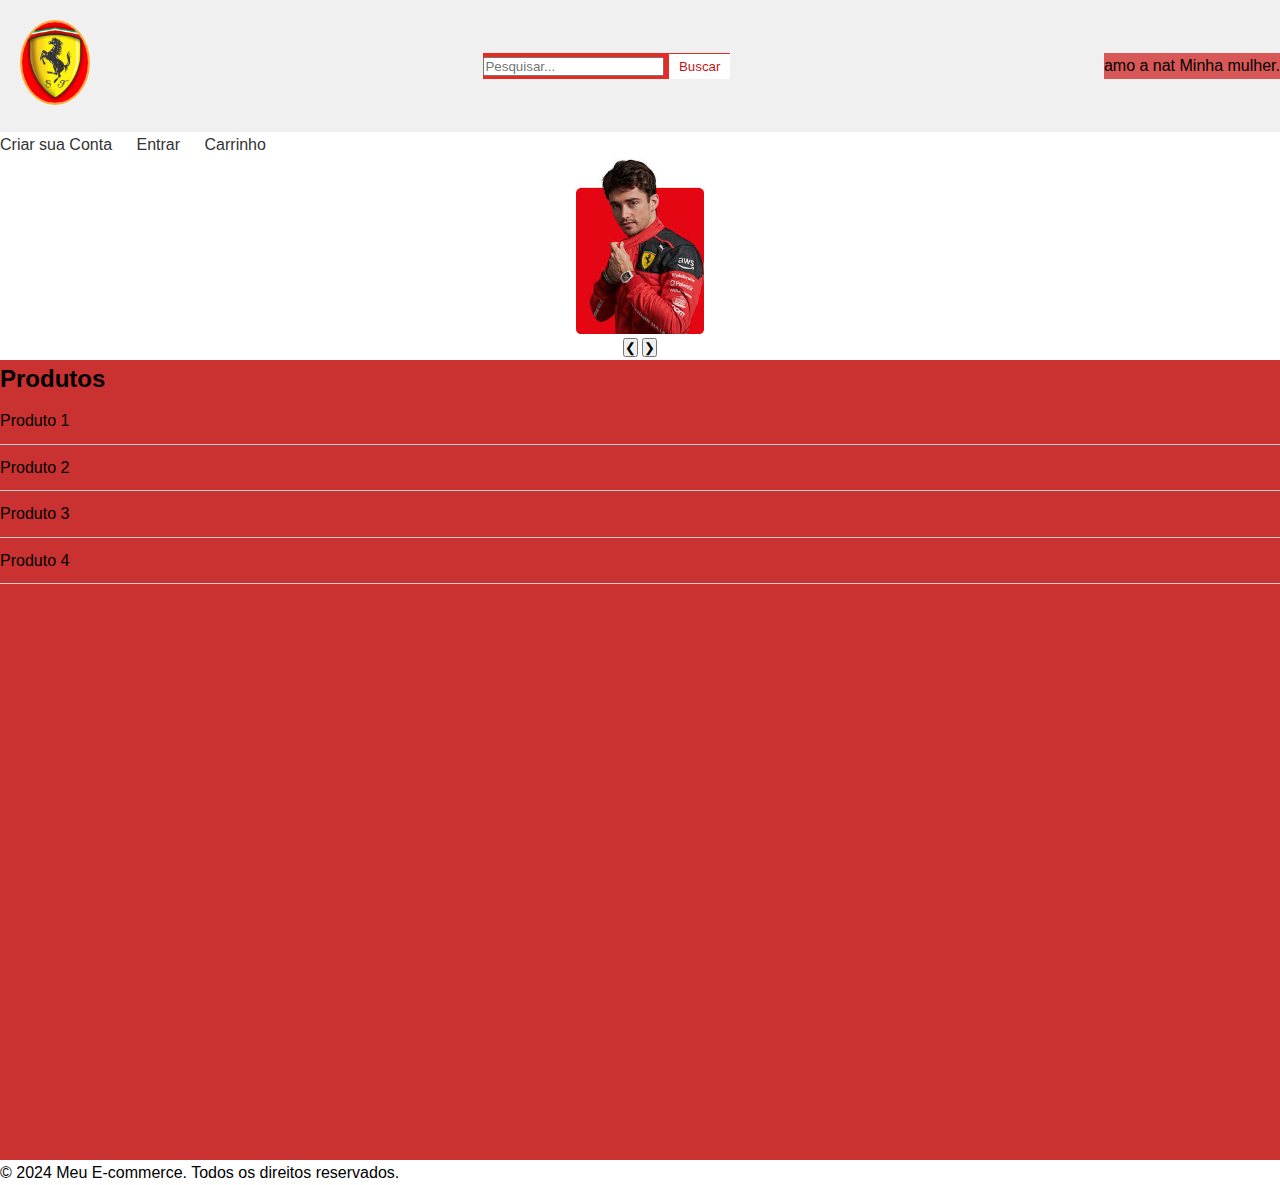
<file: index.html>
<!DOCTYPE html>
<html lang="pt-BR">
<head>
<meta charset="UTF-8">
<meta name="viewport" content="width=device-width, initial-scale=1.0">
<title>Meu E-commerce</title>
<link rel="stylesheet" href="style.css">
<script src="script.js"></script>
</head>
<body>
<header>
<div class="header-content">
<div><img src="ferrari1.jpeg" class="logo"></div>
<div class="barraDePesquisa">
<input type="text" placeholder="Pesquisar...">
<button type="submit">Buscar</button>
</div>
<div class="fraseDeImpacto">amo a nat Minha mulher.</div>
</div>
</header>
<nav>
<ul>
<li><a href="formulario.html">Criar sua Conta</a></li>
<li><a href="entrar.html">Entrar</a></li>
<li><a href="carrinho.html">Carrinho</a></li>
</ul>
</nav>
<section class="promocoes">
<div class="promocoes-carrosel">
<div class="promo-item">
<img src="carrosel1.jpeg" alt="Promoção 1">
</div>
<div class="promo-item">
<img src="carrosel2.jpeg" alt="Promoção 2">
</div>
<div class="promo-item">
    <img src="carrosel3.jpeg" alt="Promoção 3">
    </div>
    <!-- Botões de navegação -->
    <div class="navigation-buttons">
    <button class="prev" onclick="changePromo(-1)">❮</button>
    <button class="next" onclick="changePromo(1)">❯</button>
    </div>
    </div>
    </section>
    <section class="products">
    <h2>Produtos</h2>
    <ul>
    <li>Produto 1</li>
    <li>Produto 2</li>
    <li>Produto 3</li>
    <li> Produto 4</li>
    <!-- Adicione mais produtos conforme necessário -->
    </ul>
    </section>
    <footer>
    <p>&copy; 2024 Meu E-commerce. Todos os direitos reservados.</p>
    </footer>
    </body>
    </html>
</file>
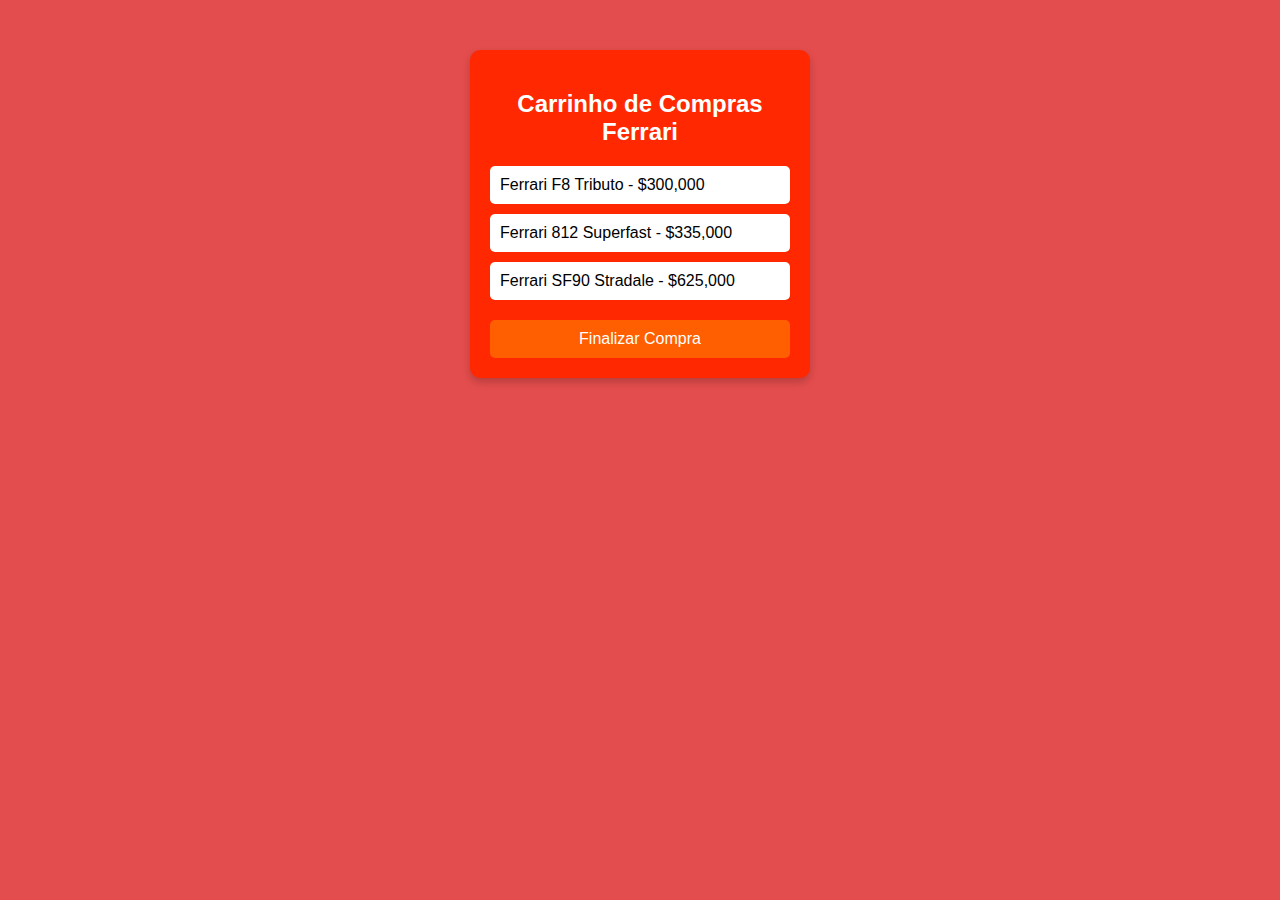
<file: carrinho.html>
<!DOCTYPE html>
<html lang="en">
<head>
<meta charset="UTF-8">
<meta name="viewport" content="width=device-width, initial-scale=1.0">
<title>Carrinho de Compras Ferrari</title>
<style>
  /* Estilo para o corpo */
  body {
    background-color: #e44d4d;
    font-family: Arial, sans-serif;
  }
  
  /* Estilo para o contêiner do carrinho */
  .carrinho {
    width: 300px;
    background-color: #ff2800; /* Cor vermelha da Ferrari */
    border-radius: 10px;
    padding: 20px;
    margin: 50px auto;
    box-shadow: 0 4px 8px rgba(0, 0, 0, 0.2);
  }
  
  /* Estilo para o cabeçalho do carrinho */
  .carrinho h2 {
    color: white;
    text-align: center;
  }
  
  /* Estilo para a lista de itens no carrinho */
  .lista-itens {
    list-style-type: none;
    padding: 0;
  }
  
  /* Estilo para cada item no carrinho */
  .item {
    background-color: #fff;
    margin-bottom: 10px;
    padding: 10px;
    border-radius: 5px;
  }
  
  /* Estilo para o botão de finalizar compra */
  .botao-finalizar {
    display: block;
    width: 100%;
    padding: 10px;
    background-color: #ff5f00; /* Tom de laranja da Ferrari */
    color: white;
    border: none;
    border-radius: 5px;
    cursor: pointer;
    font-size: 16px;
    text-align: center;
    margin-top: 20px;
  }
</style>
</head>
<body>

<!-- Carrinho de Compras Ferrari -->
<div class="carrinho">
  <h2>Carrinho de Compras Ferrari</h2>
  <ul class="lista-itens">
    <li class="item">Ferrari F8 Tributo - $300,000</li>
    <li class="item">Ferrari 812 Superfast - $335,000</li>
    <li class="item">Ferrari SF90 Stradale - $625,000</li>
  </ul>
  <button class="botao-finalizar">Finalizar Compra</button>
</div>

</body>
</html>
</file>
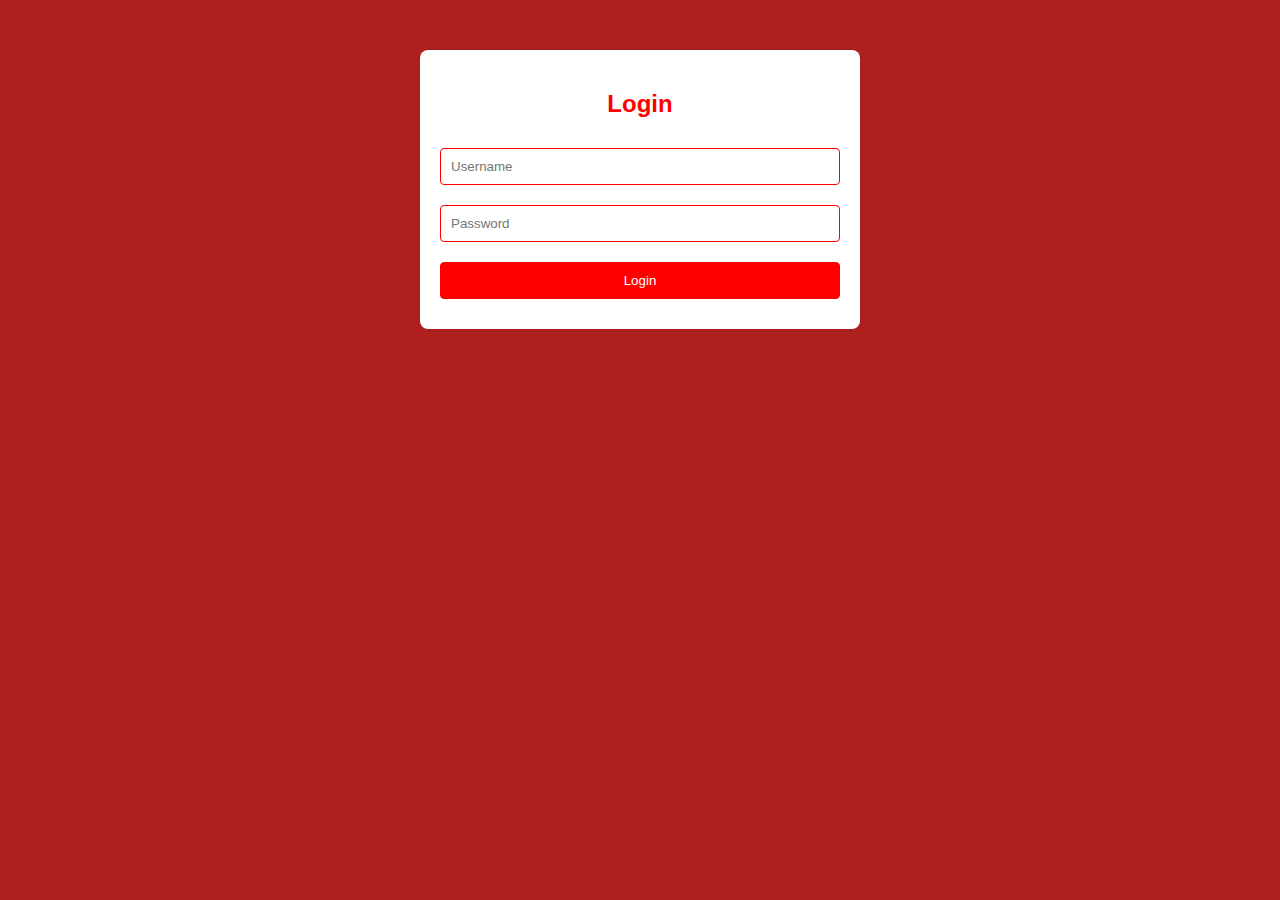
<file: entrar.html>
<!DOCTYPE html>
<html lang="en">
<head>
<meta charset="UTF-8">
<meta name="viewport" content="width=device-width, initial-scale=1.0">
<title>Login</title>
<style>
  body {
    font-family: Arial, sans-serif;
    background-color: #b12020;
  }
  .container {
    max-width: 400px;
    margin: 50px auto;
    padding: 20px;
    background-color: #fff;
    border-radius: 8px;
    box-shadow: 0 0 10px rgba(0, 0, 0, 0.1);
  }
  h2 {
    text-align: center;
    color: red;
  }
  input[type="text"],
  input[type="password"],
  input[type="submit"] {
    width: 100%;
    padding: 10px;
    margin: 10px 0;
    border: 1px solid red;
    border-radius: 4px;
    box-sizing: border-box;
  }
  input[type="submit"] {
    background-color: red;
    color: white;
    cursor: pointer;
  }
  input[type="submit"]:hover {
    background-color: darkred;
  }
</style>
</head>
<body>
  <div class="container">
    <h2>Login</h2>
    <form action="#" method="post">
      <input type="text" name="username" placeholder="Username" required>
      <input type="password" name="password" placeholder="Password" required>
      <input type="submit" value="Login">
    </form>
  </div>
</body>
</html>
</file>
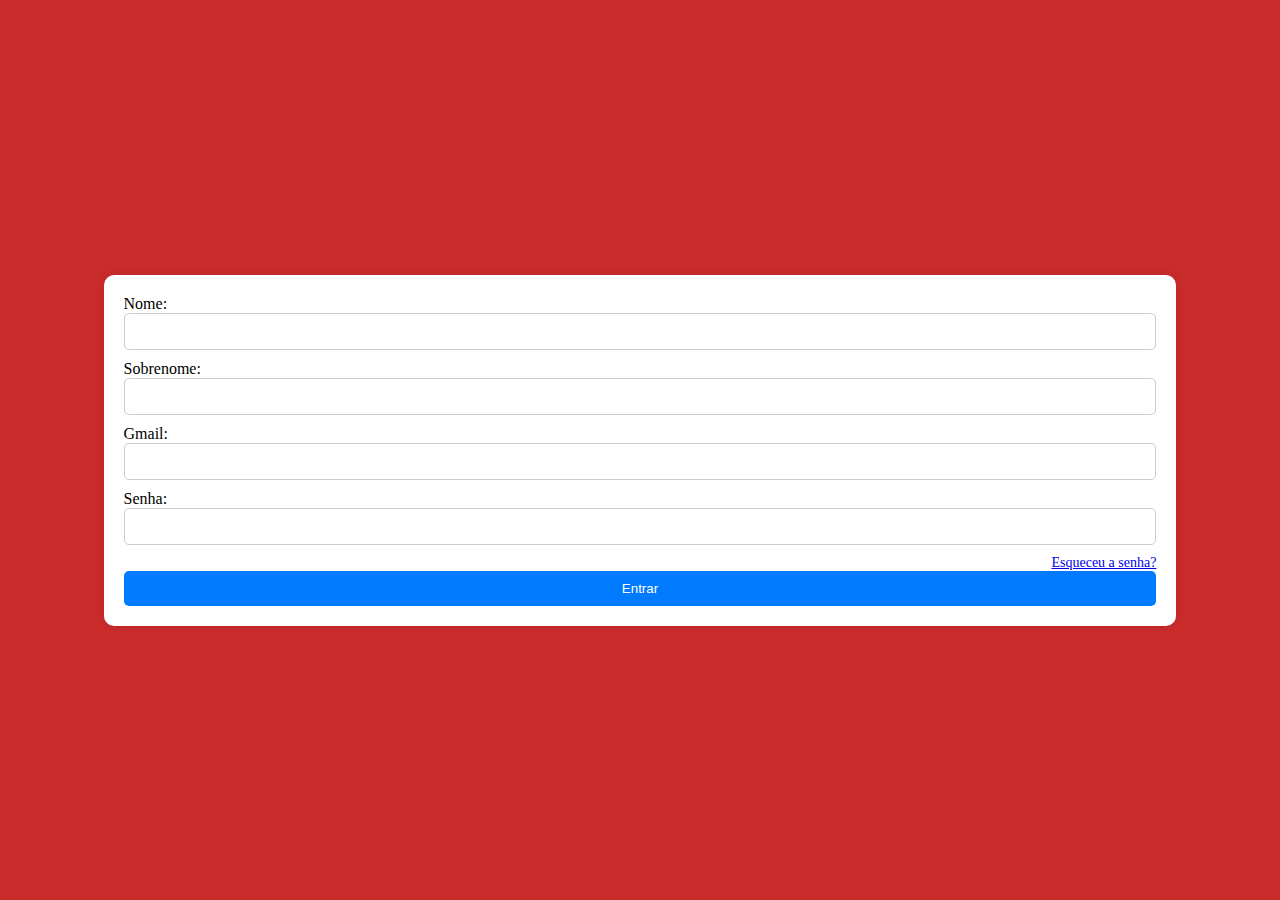
<file: formulario.html>
<!DOCTYPE html>
<html lang="pt-br">
<head>
<meta charset="UTF-8">
<meta name="viewport" content="width=device-width, initial-scale=1.0">
<title>Formulário</title>
<style>
    body {
        margin: 0;
        padding: 0;
        display: flex;
        justify-content: center;
        align-items: center;
        height: 100vh;
        background-color: rgb(202, 43, 43); /* Fundo vermelho */
    }

    form {
        background-color: white;
        padding: 20px;
        border-radius: 10px;
        box-shadow: 0 0 10px rgba(0, 0, 0, 0.1);
    }

    input[type="text"],
    input[type="password"] {
        width: 100%;
        padding: 10px;
        margin-bottom: 10px;
        border: 1px solid #ccc;
        border-radius: 5px;
        box-sizing: border-box;
    }

    input[type="submit"] {
        width: 100%;
        padding: 10px;
        border: none;
        border-radius: 5px;
        background-color: #007bff;
        color: white;
        cursor: pointer;
    }

    input[type="submit"]:hover {
        background-color: #0056b3;
    }

    .forgot-password {
        text-align: right;
        font-size: 14px;
    }
</style>
</head>
<body>
    <form action="#">
        <label for="nome">Nome:</label>
        <input type="text" id="nome" name="nome" required>
        <label for="sobrenome">Sobrenome:</label>
        <input type="text" id="sobrenome" name="sobrenome" required>
        <label for="gmail">Gmail:</label>
        <input type="text" id="gmail" name="gmail" required>
        <label for="senha">Senha:</label>
        <input type="password" id="senha" name="senha" required>
        <div class="forgot-password">
            <a href="#">Esqueceu a senha?</a>
        </div>
        <input type="submit" value="Entrar">
    </form>
</body>
</html>
</file>
<file: style.css>
/* Reset de Estilos */
* {
    margin: 0;
    padding: 0;
    box-sizing: border-box;
    }
    /* Estilos Gerais */
    body {
    font-family: Arial, sans-serif;
    line-height: 1.6;
    height: 900px;
    }
    header {
    background-color: #f0f0f0;
    }
    .logo{
    width: 70px;
    border-radius: 50%;
    border:solid 2px #f9aa33;
    margin:20px;
    }
    
    .header-content {
    display: flex;
    justify-content: space-between;
    align-items: center;
    }
    
    .barraDePesquisa {
    background-color: rgb(230, 43, 36);
    }
    
    .barraDePesquisa input[type=&quot;text&quot;] {
    padding: 5px;
    width: 200px;
    }
    .barraDePesquisa button {
    padding: 5px 10px;
    background-color: rgb(255, 255, 255);
    color: rgb(196, 22, 22);
    border: none;
    cursor: pointer;
    }
    .fraseDeImpacto {
    background-color: rgb(216, 87, 87);
    }
    nav ul {
    list-style-type: none;
    }
    nav ul li {
    display: inline;
    margin-right: 20px;
    }
    a {
    text-decoration: none;
    color: #333;
    }
    a:hover {
    color: #666;
    }
    
    /*carrossel de promoções*/
    .promocoes {
    text-align: center;
    }
    .promocoes-carrosel {
    overflow: hidden; /* Oculta as promoções que excedem o contêiner */
    }
    .promo-item {
    display: none;
    }
    .promo-item img {
    max-width: 10%;
    max-height: 10%;
    display: block;
    margin: 0 auto;
    }
    .products{
        height: 800px;
        background-color: rgb(202, 49, 49);
    }
    .products ul {
    list-style-type: none;
    }
    .products ul li {
    border-bottom: 1px solid #ccc;
    padding: 10px 0;
    }
    .footer {
    text-align: center;
    }
</file>
